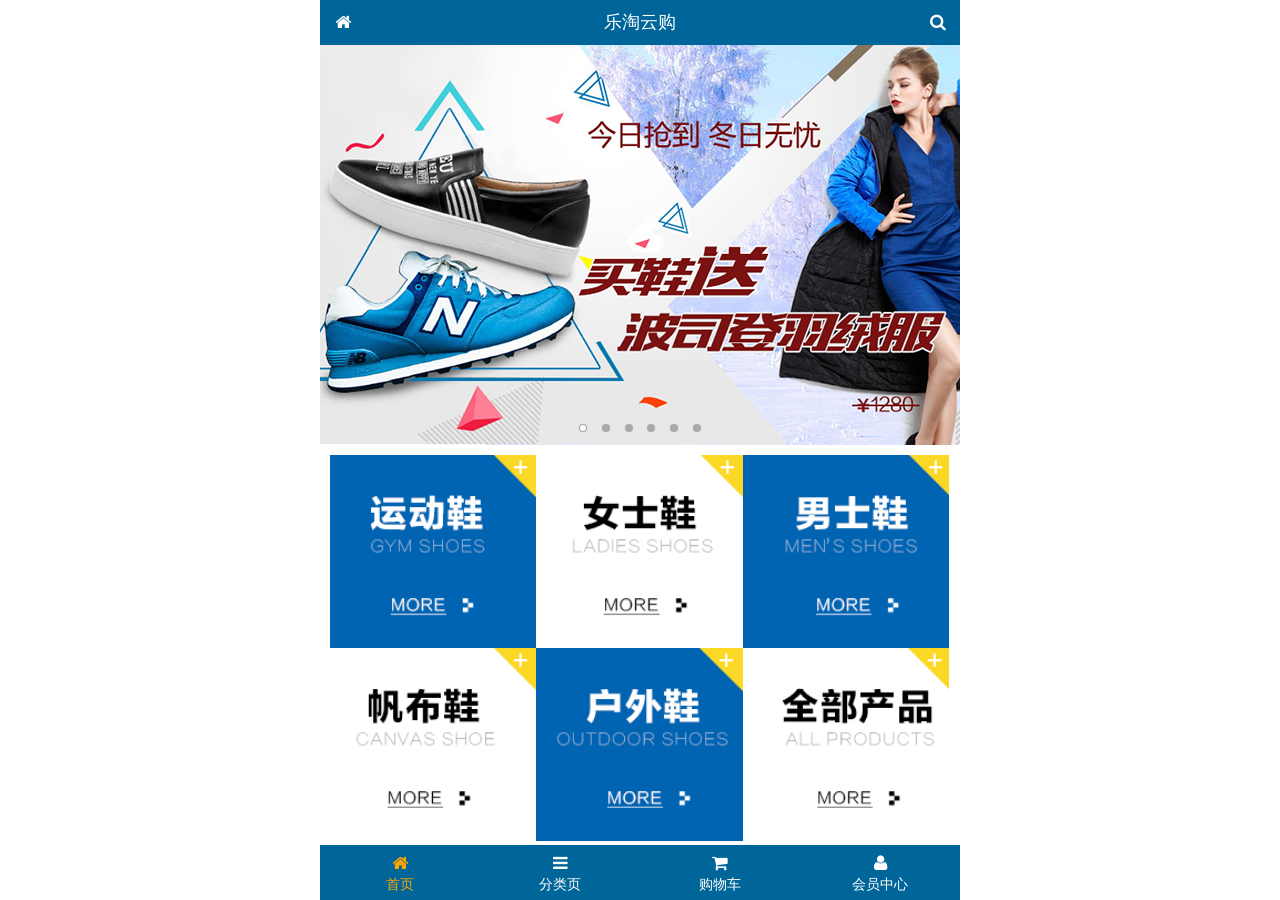
<file: public/mobile/index.html>
<!DOCTYPE html>
<html lang="zh-CN">
<head>
  <meta charset="UTF-8">
  <title>乐淘商城</title>
  <meta name="viewport" content="width=device-width, user-scalable=no, initial-scale=1.0, maximum-scale=1.0, minimum-scale=1.0">
  <link rel="icon" href="favicon.ico">
  <link rel="stylesheet" href="lib/fa/css/font-awesome.css">
  <link rel="stylesheet" href="lib/mui/css/mui.css">
  <link rel="stylesheet" href="css/common.css">
  <link rel="stylesheet" href="css/index.css">
</head>
<body>

<!-- 整体容器 -->
<div class="lt_container">

  <!-- 乐淘公共头部 -->
  <div class="lt_header">
    <a href="index.html" class="icon_left"><i class="fa fa-home"></i></a>
    <h3>乐淘云购</h3>
    <a href="search.html" class="icon_right"><i class="fa fa-search"></i></a>
  </div>

  <!-- 乐淘内部 -->
  <div class="lt_main">
    <div class="mui-scroll-wrapper">
      <div class="mui-scroll">
        
        <!-- 轮播图 -->
        <div class="mui-slider">
          <div class="mui-slider-group mui-slider-loop">
            <div class="mui-slider-item mui-slider-item-duplicate"><a href="#"><img src="images/banner6.png" /></a></div>
            <div class="mui-slider-item"><a href="#"><img src="images/banner1.png" /></a></div>
            <div class="mui-slider-item"><a href="#"><img src="images/banner2.png" /></a></div>
            <div class="mui-slider-item"><a href="#"><img src="images/banner3.png" /></a></div>
            <div class="mui-slider-item"><a href="#"><img src="images/banner4.png" /></a></div>
            <div class="mui-slider-item"><a href="#"><img src="images/banner5.png" /></a></div>
            <div class="mui-slider-item"><a href="#"><img src="images/banner6.png" /></a></div>
            <div class="mui-slider-item mui-slider-item-duplicate"><a href="#"><img src="images/banner1.png" /></a></div>
          </div>
          <div class="mui-slider-indicator">
            <div class="mui-indicator mui-active"></div>
            <div class="mui-indicator"></div>
            <div class="mui-indicator"></div>
            <div class="mui-indicator"></div>
            <div class="mui-indicator"></div>
            <div class="mui-indicator"></div>
          </div>
        </div>
  
        <!-- 导航 -->
        <div class="nav">
          <ul class="mui-clearfix">
            <li><a href="#"><img src="images/nav1.png" alt=""></a></li>
            <li><a href="#"><img src="images/nav2.png" alt=""></a></li>
            <li><a href="#"><img src="images/nav3.png" alt=""></a></li>
            <li><a href="#"><img src="images/nav4.png" alt=""></a></li>
            <li><a href="#"><img src="images/nav5.png" alt=""></a></li>
            <li><a href="#"><img src="images/nav6.png" alt=""></a></li>
          </ul>
        </div>
        
        <!-- 产品 -->
        <div class="product">
          <ul class="mui-clearfix">
            <li class="product_item">
              <a href="#">
                <img src="images/product.jpg" alt="">
                <p class="mui-ellipsis-2">adidas阿迪达斯 男式 场下休闲篮球鞋S83700场下休闲篮球鞋S83700 </p>
                <p>
                  <span class="price">&yen;560</span>
                  <span class="old">&yen;580</span>
                </p>
                <button class="mui-btn mui-btn-primary">立即购买</button>
              </a>
            </li>
            <li class="product_item">
              <a href="#">
                <img src="images/product.jpg" alt="">
                <p class="mui-ellipsis-2">adidas阿迪达斯 男式 场下休闲篮球鞋S83700场下休闲篮球鞋S83700 </p>
                <p>
                  <span class="price">&yen;560</span>
                  <span class="old">&yen;580</span>
                </p>
                <button class="mui-btn mui-btn-primary">立即购买</button>
              </a>
            </li>
            <li class="product_item">
              <a href="#">
                <img src="images/product.jpg" alt="">
                <p class="mui-ellipsis-2">adidas阿迪达斯 男式 场下休闲篮球鞋S83700场下休闲篮球鞋S83700 </p>
                <p>
                  <span class="price">&yen;560</span>
                  <span class="old">&yen;580</span>
                </p>
                <button class="mui-btn mui-btn-primary">立即购买</button>
              </a>
            </li>
            <li class="product_item">
              <a href="#">
                <img src="images/product.jpg" alt="">
                <p class="mui-ellipsis-2">adidas阿迪达斯 男式 场下休闲篮球鞋S83700场下休闲篮球鞋S83700 </p>
                <p>
                  <span class="price">&yen;560</span>
                  <span class="old">&yen;580</span>
                </p>
                <button class="mui-btn mui-btn-primary">立即购买</button>
              </a>
            </li>
          </ul>
        </div>
        
      </div>
    </div>
  </div>
  
  <!-- 乐淘底部 -->
  <div class="lt_footer">
    <ul class="mui-clearfix">
      <li class="current">
        <a href="index.html">
          <i class="fa fa-home"></i>
          <p>首页</p>
        </a>
      </li>
      <li>
        <a href="category.html">
          <i class="fa fa-bars"></i>
          <p>分类页</p>
        </a>
      </li>
      <li>
        <a href="cart.html">
          <i class="fa fa-shopping-cart"></i>
          <p>购物车</p>
        </a>
      </li>
      <li>
        <a href="user.html">
          <i class="fa fa-user"></i>
          <p>会员中心</p>
        </a>
      </li>
    </ul>
  </div>
  
</div>


<script src="lib/mui/js/mui.js"></script>
<script src="js/common.js"></script>

</body>
</html>
</file>
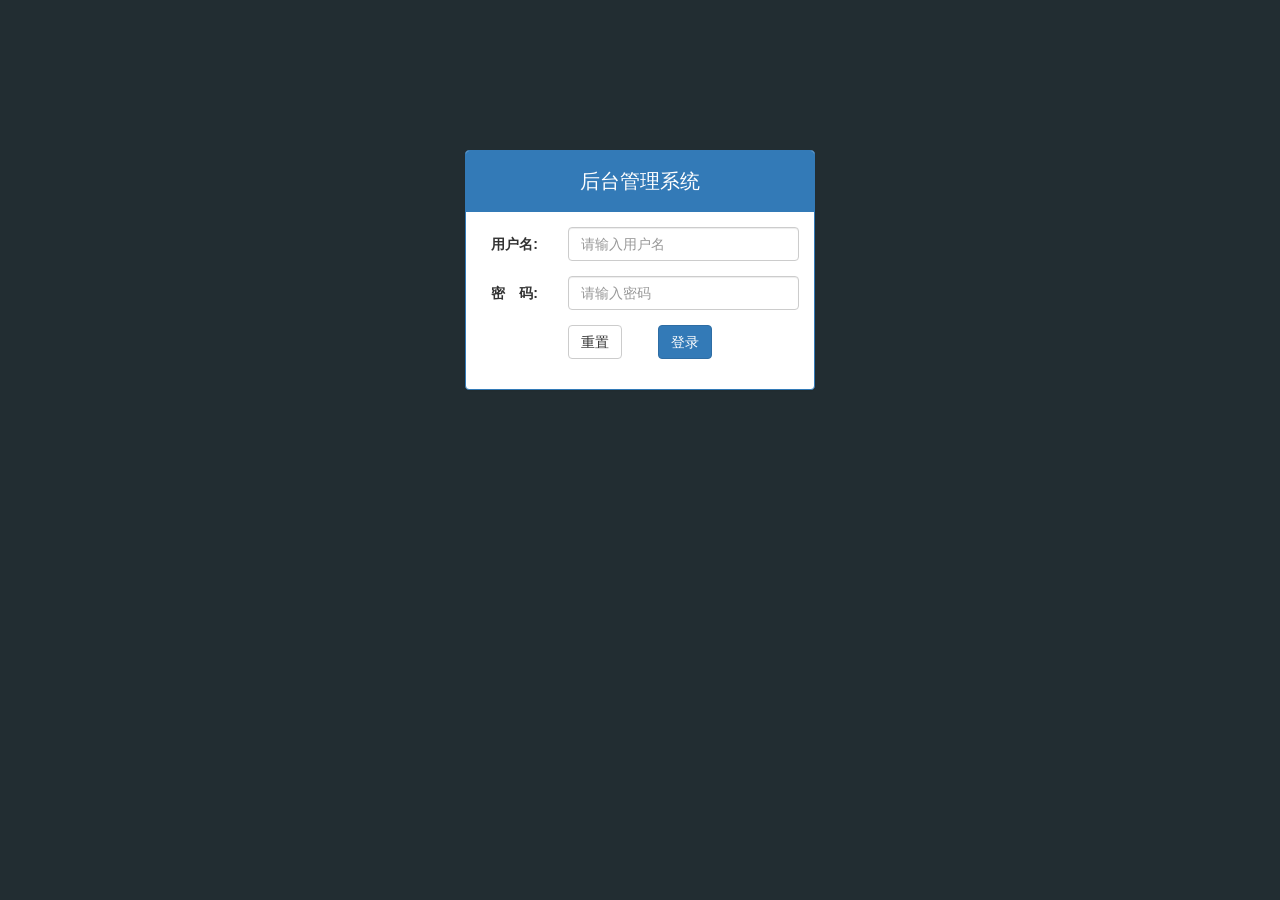
<file: public/back/login.html>
<!DOCTYPE html>
<html lang="en">
<head>
    <meta charset="UTF-8">
    <meta name="viewport" content="width=device-width, initial-scale=1.0">
    <meta http-equiv="X-UA-Compatible" content="ie=edge">
    <title>乐淘商城</title>
    <link rel="stylesheet" href="./lib/bootstrap/css/bootstrap.css">
    <link rel="stylesheet" href="./lib/bootstrap-validator/css/bootstrapValidator.min.css">
    <link rel="stylesheet" href="./css/commen.css">

</head>
<body class="body_bg">
    <div class="container">
        <div class="col-lg-4 col-lg-offset-4 mt_150">
            <div class="panel panel-primary">
                <div class="panel-heading">
                    <h3 class="panel-title">后台管理系统</h3>
                </div>
                <div class="panel-body">
                    <!-- 表单 -->
                    <form class="form-horizontal" id="form">
                        <div class="form-group">
                            <label for="uesrname" class="col-sm-3 control-label">用户名:</label>
                            <div class="col-sm-9">
                            <input type="text" name= "username" class="form-control" id="username" placeholder="请输入用户名">
                            </div>
                        </div>
                        <div class="form-group">
                            <label for="Password" class="col-sm-3 control-label">密　码:</label>
                            <div class="col-sm-9">
                            <input type="password" name="password" class="form-control" id="password" placeholder="请输入密码">
                            </div>
                        </div>
                        <div class="form-group">
                            <div class="col-sm-offset-3 col-sm-6">
                            <button type="submit" class="btn btn-default pull-left">重置</button>
                            <button type="submit" class="btn btn-primary pull-right">登录</button>
                            </div>
                        </div>
                    </form>
                </div>
            </div>
        </div>
    </div>
    


    <script src="./lib/jquery/jquery.min.js"></script>
    <script src="./lib/bootstrap/js/bootstrap.min.js"></script>
    <script src="./lib/bootstrap-validator/js/bootstrapValidator.min.js"></script>
    <script src="./js/login.js"></script>
</body>
</html>
</file>
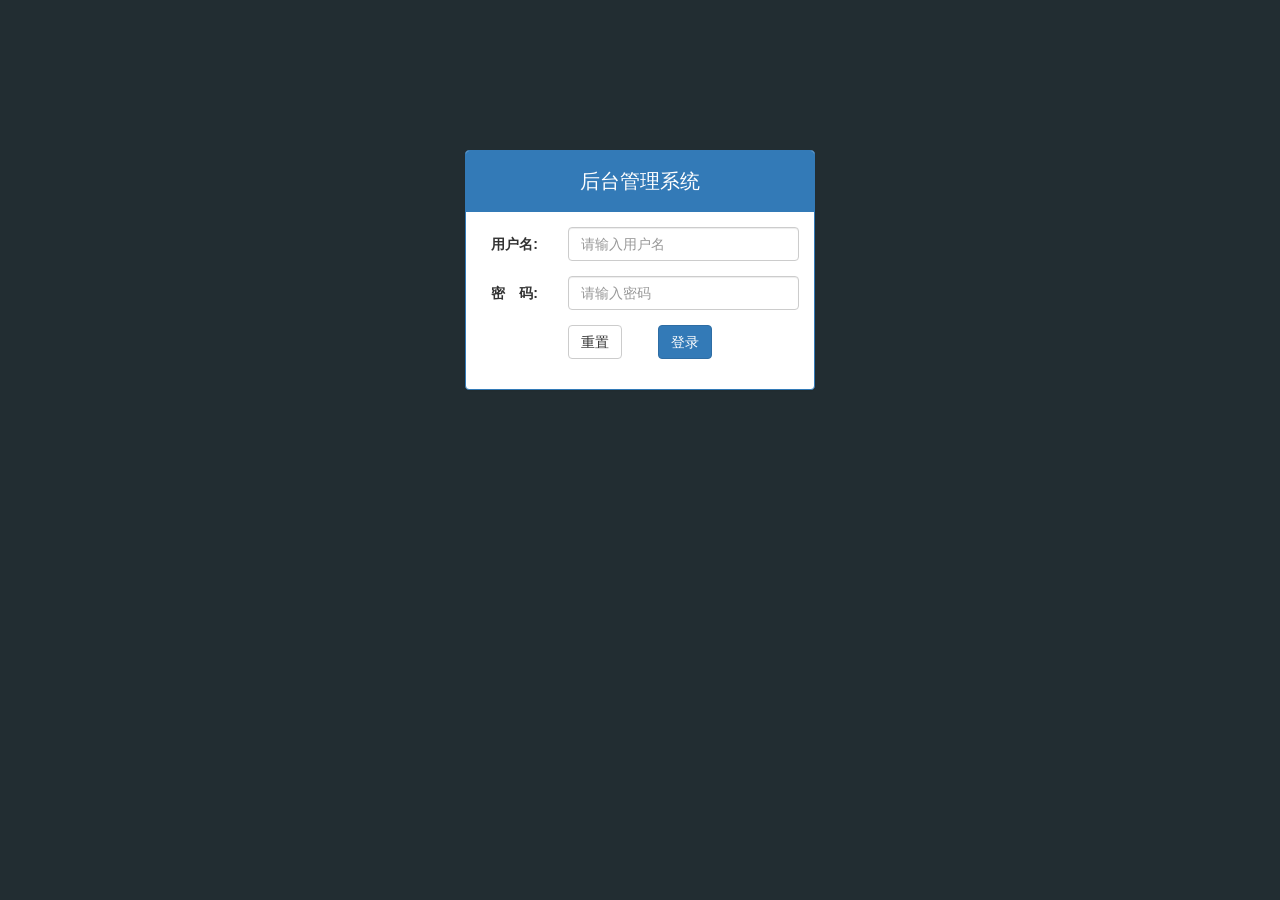
<file: public/back2/login.html>
<!DOCTYPE html>
<html lang="zh-CN">
<head>
  <meta charset="UTF-8">
  <title>乐淘商城</title>
  <link rel="stylesheet" href="./lib/bootstrap/css/bootstrap.css">
  <link rel="stylesheet" href="./lib/bootstrap-validator/css/bootstrapValidator.min.css">
  <link rel="stylesheet" href="./css/common.css">
</head>
<body class="body_bg">


<div class="container">

  <!-- 大屏占 4 份, 其他屏 12 份 -->
  <div class="col-lg-4 col-lg-offset-4 mt_150">

    <!-- 面板组件 -->
    <div class="panel panel-primary">
      <div class="panel-heading">
        <h3 class="panel-title">后台管理系统</h3>
      </div>
      <div class="panel-body">

        <form class="form-horizontal" id="form">
          <div class="form-group">
            <label for="username" class="col-sm-3 control-label">用户名:</label>
            <div class="col-sm-9">
              <!-- 别忘记加 name -->
              <input type="text" name="username" class="form-control" id="username" placeholder="请输入用户名">
            </div>
          </div>
          <div class="form-group">
            <label for="password" class="col-sm-3 control-label">密　码:</label>
            <div class="col-sm-9">
              <input type="password" name="password" class="form-control" id="password" placeholder="请输入密码">
            </div>
          </div>
          <div class="form-group">
            <div class="col-sm-offset-3 col-sm-6">
              <button type="reset" class="btn btn-default pull-left">重置</button>
              <button type="submit" class="btn btn-primary pull-right">登录</button>
            </div>
          </div>
        </form>

      </div>
    </div>

  </div>


</div>



<script src="./lib/jquery/jquery.min.js"></script>
<script src="./lib/bootstrap/js/bootstrap.min.js"></script>
<script src="./lib/bootstrap-validator/js/bootstrapValidator.min.js"></script>
<script src="./js/login.js"></script>

</body>
</html>
</file>
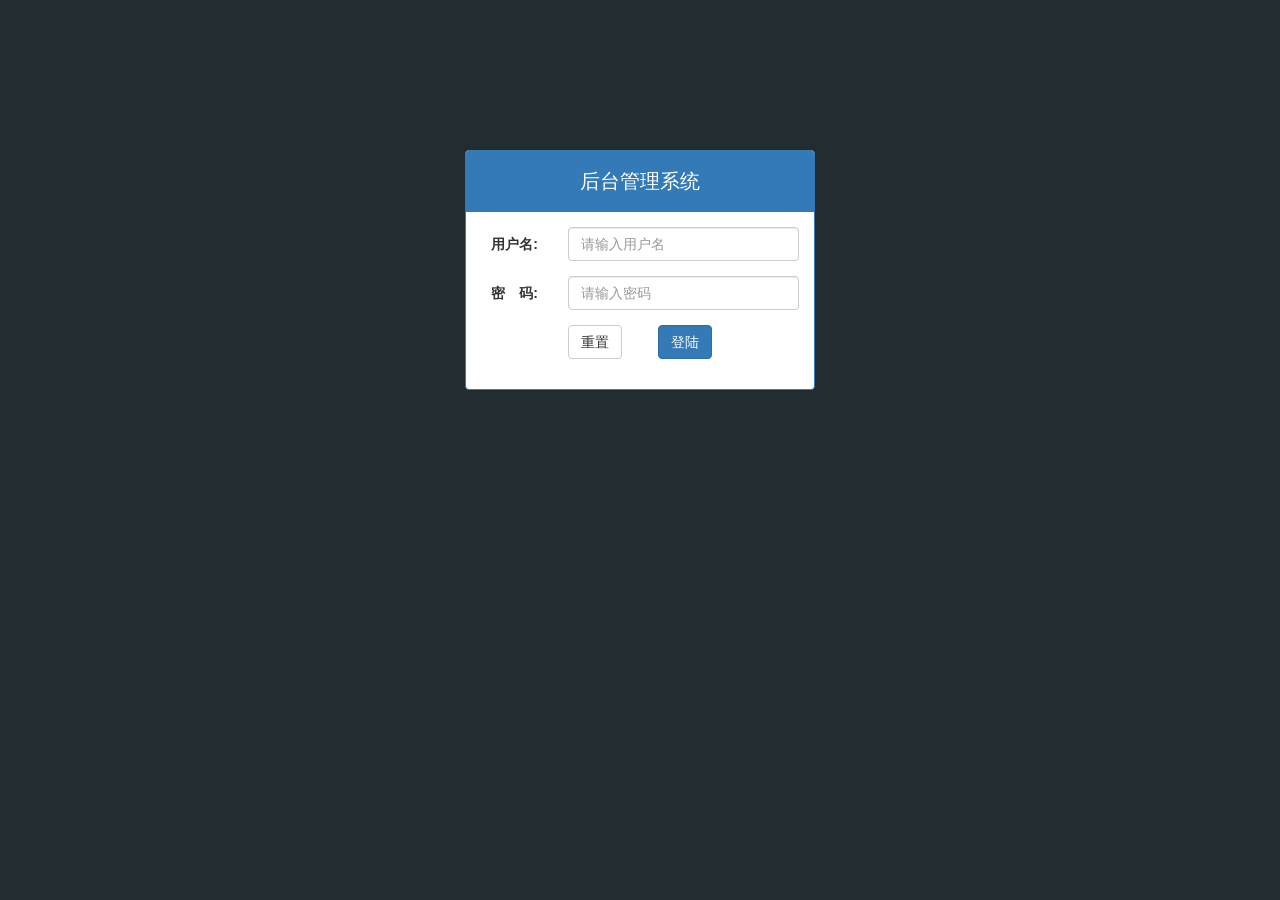
<file: public/manage/login.html>
<!DOCTYPE html>
<html lang="zh-CN">
<head>
  <meta charset="UTF-8">
  <title>乐淘电商</title>
  <link rel="stylesheet" href="lib/bootstrap/css/bootstrap.css">
  <link rel="stylesheet" href="lib/bootstrap-validator/css/bootstrapValidator.min.css">
  <link rel="stylesheet" href="lib/nprogress/nprogress.css">
  <link rel="stylesheet" href="css/common.css">
</head>
<body class="body_bg">


<div class="container">
  <div class="col-lg-4 col-lg-offset-4 mt_150">
    <div class="panel panel-primary">
      <div class="panel-heading">
        <h3 class="panel-title text-center">后台管理系统</h3>
      </div>
      <div class="panel-body">
        <form class="form-horizontal" id="form">
          <div class="form-group">
            <label for="username" class="col-sm-3 control-label">用户名:</label>
            <div class="col-sm-9">
              <input type="text" class="form-control" id="username" name="username" placeholder="请输入用户名">
            </div>
          </div>
          <div class="form-group">
            <label for="password" class="col-sm-3 control-label">密　码:</label>
            <div class="col-sm-9">
              <input type="password" class="form-control" name="password" id="password" placeholder="请输入密码">
            </div>
          </div>
          <div class="form-group">
            <div class="col-sm-offset-3 col-sm-6">
              <button type="reset" class="btn btn-default pull-left">重置</button>
              <button type="submit" class="btn btn-primary pull-right">登陆</button>
            </div>
          </div>
        </form>
      </div>
    </div>
  </div>
</div>



<script src="lib/jquery/jquery.min.js"></script>
<script src="lib/bootstrap/js/bootstrap.min.js"></script>
<script src="lib/bootstrap-validator/js/bootstrapValidator.min.js"></script>
<script src="lib/nprogress/nprogress.js"></script>
<script src="js/common.js"></script>
<script src="js/login.js"></script>

</body>
</html>
</file>
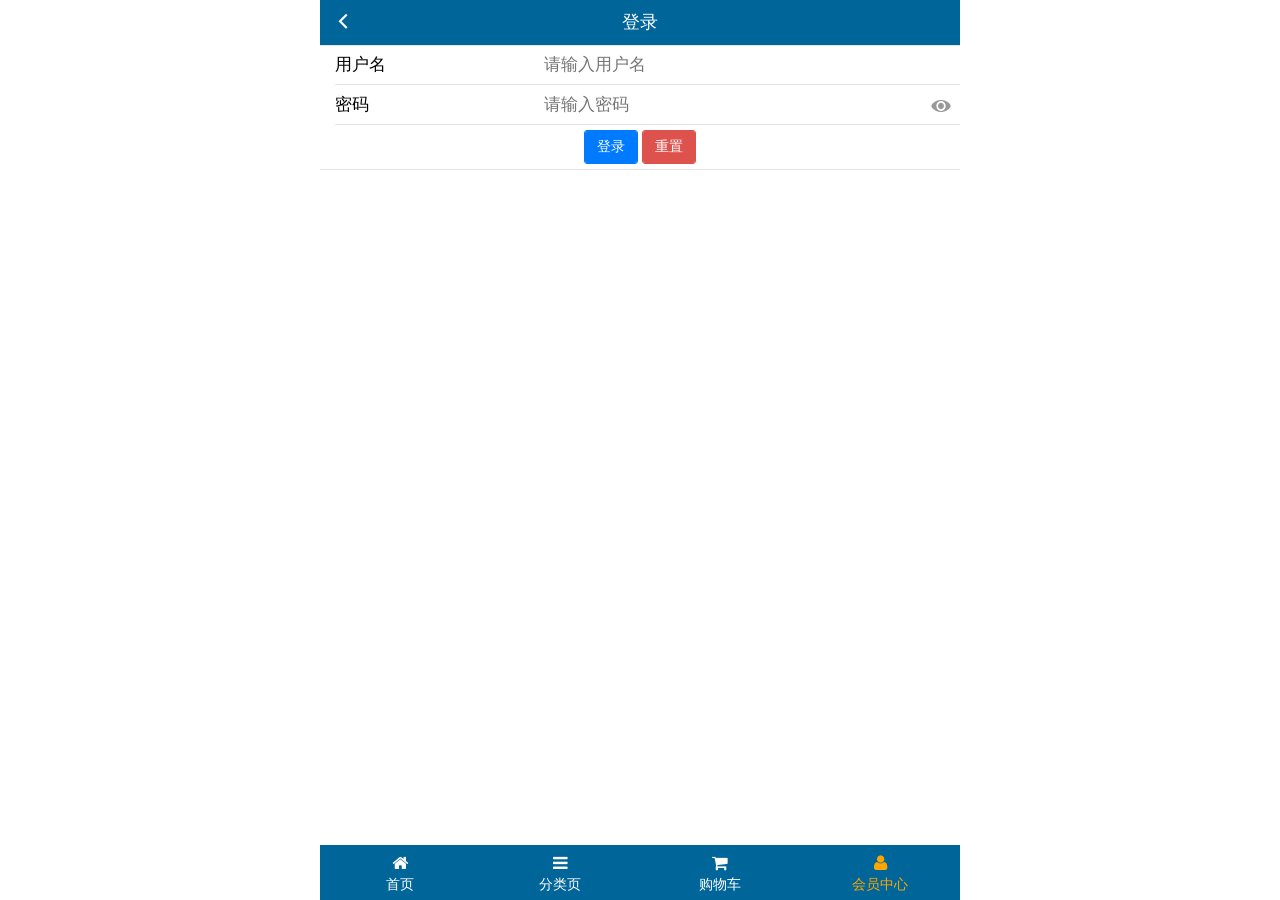
<file: public/mobile/login.html>
<!DOCTYPE html>
<html lang="zh-CN">
<head>
  <meta charset="UTF-8">
  <title>乐淘商城</title>
  <meta name="viewport" content="width=device-width, user-scalable=no, initial-scale=1.0, maximum-scale=1.0, minimum-scale=1.0">
  <link rel="icon" href="favicon.ico">
  <link rel="stylesheet" href="lib/fa/css/font-awesome.css">
  <link rel="stylesheet" href="lib/mui/css/mui.css">
  <link rel="stylesheet" href="css/common.css">
</head>
<body>

<!-- 整体容器 -->
<div class="lt_container">
  
  <!-- 乐淘公共头部 -->
  <div class="lt_header">
    <a href="javascript:history.go(-1);" class="icon_left"><i class="mui-icon mui-icon-back"></i></a>
    <h3>登录</h3>
  </div>
  
  <!-- 乐淘内部 -->
  <div class="lt_main">
    <div class="mui-scroll-wrapper">
      <div class="mui-scroll">
        
        <form class="mui-input-group">
          <div class="mui-input-row">
            <label>用户名</label>
            <input type="text" class="mui-input-clear" name="username" placeholder="请输入用户名">
          </div>
          <div class="mui-input-row">
            <label>密码</label>
            <input type="password" class="mui-input-password" name="password" placeholder="请输入密码">
          </div>
          <div class="mui-button-row">
            <button type="button" class="mui-btn mui-btn-primary btn_login" >登录</button>
            <button type="reset" class="mui-btn mui-btn-danger" >重置</button>
          </div>
        </form>
        
      </div>
    </div>
  </div>
  
  <!-- 乐淘底部 -->
  <div class="lt_footer">
    <ul class="mui-clearfix">
      <li>
        <a href="index.html">
          <i class="fa fa-home"></i>
          <p>首页</p>
        </a>
      </li>
      <li>
        <a href="category.html">
          <i class="fa fa-bars"></i>
          <p>分类页</p>
        </a>
      </li>
      <li>
        <a href="cart.html">
          <i class="fa fa-shopping-cart"></i>
          <p>购物车</p>
        </a>
      </li>
      <li class="current">
        <a href="user.html">
          <i class="fa fa-user"></i>
          <p>会员中心</p>
        </a>
      </li>
    </ul>
  </div>
</div>


<script src="lib/mui/js/mui.js"></script>
<script src="lib/zepto/zepto.min.js"></script>
<script src="lib/artTemplate/template-web.js"></script>
<script src="js/common.js"></script>
<script src="js/login.js"></script>

</body>
</html>
</file>
<file: public/mobile/css/common.css>
html, body {
  width: 100%;
  height: 100%;
  background-color: #fff;
}

* {
  margin: 0;
  padding: 0;
  list-style: none;
}
img {
  display: block;
  width: 100%;
}


.lt_container {
  width: 100%;
  height: 100%;
  max-width: 640px;
  min-width: 320px;
  margin: 0 auto;
  position: relative;
  overflow: hidden;
  padding-top: 45px;
  padding-bottom: 55px;
}

/* 乐淘公共头部 开始 */
.lt_header {
  width: 100%;
  height: 45px;
  position: absolute;
  left: 0;
  top: 0;
  background-color: #006699;
}
.lt_header .icon_left,
.lt_header .icon_right{
  position: absolute;
  top: 0;
  width: 45px;
  height: 45px;
  text-align: center;
  line-height: 45px;
  color: #fff;
}
.lt_header .icon_left {
  left: 0;
}
.lt_header .icon_right {
  right: 0;
}
.lt_header h3 {
  text-align: center;
  line-height: 45px;
  font-weight: normal;
  font-size: 18px;
  margin: 0;
  color: #fff;
}
/* 乐淘公共头部 结束 */


/* lt_main 开始 */
.lt_main {
  position: relative;
  width: 100%;
  height: 100%;
}
/* lt_main 结束 */


/* 乐淘公共底部 开始 */
.lt_footer {
  height: 55px;
  width: 100%;
  position: absolute;
  left: 0;
  bottom: 0;
  background-color: #006699;
}
.lt_footer li {
  width: 25%;
  height: 55px;
  float: left;
  text-align: center;
}
.lt_footer li a {
  display: block;
  width: 100%;
  height: 100%;
  color: #fff;
  padding-top: 8px;
}
.lt_footer li p {
  margin: 0;
  color: #fff;
}

.lt_footer li.current a {
  color: orange;
}
.lt_footer li.current p {
  color: orange;
}
/* 乐淘公共底部 结束 */




/* search 开始 */
.search {
  padding: 10px;
  position: relative;
}
.search .search_input {
  height: 34px;
  border: 1px solid #007aff;
  font-size: 12px;
  border-radius: 5px;
  margin: 0;
}
.search .search_btn {
  position: absolute;
  right: 10px;
  top: 10px;
  border-radius: 0 5px 5px 0;
}
/* search 结束 */



/* product 开始 */
.product {
  padding: 10px;
}
.product_item {
  width: 48%;
  float: left;
  text-align: center;
  border: 1px solid #ccc;
  background-color: #fff;
  padding: 10px;
  margin-bottom: 10px;
}
.product_item:nth-child(odd) {
  margin-right: 4%;
}
.product_item .price {
  color: #FF3636;
}
.product_item .old {
  text-decoration: line-through;
}
/* product 结束 */
</file>
<file: public/mobile/css/index.css>
/* nav 开始 */
.nav {
  padding: 10px;
}
.nav li {
  float: left;
  width: 33.3%;
}
.nav li a {
  width: 100%;
  height: 100%;
  display: block;
}

/* nav 结束 */
</file>
<file: public/back/css/commen.css>
.body_bg {
  background-color: #222D32;
}
.panel .panel-title {
  height: 40px;
  line-height: 40px;
  text-align: center;
  font-size: 20px;
}
.mt_150 {
  margin-top: 150px;
}
</file>
<file: public/back2/css/common.css>
.body_bg {
  background-color: #222D32;
}

.panel .panel-title {
  height: 40px;
  line-height: 40px;
  text-align: center;
  font-size: 20px;
}

.mt_150 {
  margin-top: 150px;
}
</file>
<file: public/manage/lib/nprogress/nprogress.css>
/* Make clicks pass-through */
#nprogress {
  pointer-events: none;
}

#nprogress .bar {
  background: greenyellow;

  position: fixed;
  z-index: 10000;
  top: 0;
  left: 0;

  width: 100%;
  height: 2px;
}

/* Fancy blur effect */
#nprogress .peg {
  display: block;
  position: absolute;
  right: 0px;
  width: 100px;
  height: 100%;
  box-shadow: 0 0 10px #29d, 0 0 5px #29d;
  opacity: 1.0;

  -webkit-transform: rotate(3deg) translate(0px, -4px);
      -ms-transform: rotate(3deg) translate(0px, -4px);
          transform: rotate(3deg) translate(0px, -4px);
}

/* Remove these to get rid of the spinner */
#nprogress .spinner {
  display: block;
  position: fixed;
  z-index: 1031;
  top: 15px;
  right: 15px;
}

#nprogress .spinner-icon {
  width: 18px;
  height: 18px;
  box-sizing: border-box;

  border: solid 2px transparent;
  border-top-color: #29d;
  border-left-color: #29d;
  border-radius: 50%;

  -webkit-animation: nprogress-spinner 400ms linear infinite;
          animation: nprogress-spinner 400ms linear infinite;
}

.nprogress-custom-parent {
  overflow: hidden;
  position: relative;
}

.nprogress-custom-parent #nprogress .spinner,
.nprogress-custom-parent #nprogress .bar {
  position: absolute;
}

@-webkit-keyframes nprogress-spinner {
  0%   { -webkit-transform: rotate(0deg); }
  100% { -webkit-transform: rotate(360deg); }
}
@keyframes nprogress-spinner {
  0%   { transform: rotate(0deg); }
  100% { transform: rotate(360deg); }
}
</file>
<file: public/manage/css/common.css>
.body_bg {
  background-color: #222D32;
}

html, body {
  width: 100%;
  height: 100%;
}

* {
  margin: 0;
  padding: 0;
}
ul {
  list-style: none;
}

a:link,
a:visited,
a:hover,
a:active {
  text-decoration: none;
}

.red {
  color: #A94442;
}

.table.table-bordered th,
.table.table-bordered td {
  text-align: center;
  vertical-align: middle;
}

.mt_150 {
  margin-top: 150px;
}
.mb_20 {
  margin-bottom: 20px;
}

.panel-title {
  height: 40px;
  line-height: 40px;
  font-size: 20px;
}

/* lt_aside 开始 */
.lt_aside {
  width: 180px;
  height: 100%;
  background-color: #222D32;
  position: fixed;
  left: 0;
  top: 0;
  z-index: 999;
  transition: all 1s;
}
.lt_aside.hidemenu {
  left: -180px;
}


.lt_aside .brand {
  height: 50px;
  line-height: 50px;
  font-size: 24px;
  background-color: #367FA9;
  text-align: center;
}
.lt_aside .brand a {
  color: white;
}

.lt_aside .user {
  height: 180px;
}
.lt_aside .user {
  padding-top: 30px;
}
.lt_aside .user img {
  width: 80px;
  height: 80px;
  border-radius: 50%;
  display: block;
  margin: 0 auto;
}
.lt_aside .user p {
  height: 40px;
  line-height: 40px;
  text-align: center;
  font-size: 18px;
  color: white;
}

.lt_aside .nav a {
  height: 40px;
  line-height: 40px;
  display: block;
  color: white;
  padding-left: 40px;
  border-left: 3px solid transparent;
}
.lt_aside .nav i {
  margin-right: 5px;
}
.lt_aside .nav a.current {
  background-color: #1D1F21;
  border-left: 3px solid #006699;
}
.lt_aside .nav .child a {
  padding-left: 60px;
}

/* lt_aside 结束  */



/* lt_main 开始 */
.lt_main {
  height: 1000px;
  width: 100%;
  padding-left: 180px;
  padding-top: 50px;
  transition: all 1s;
}
.lt_main.hidemenu {
  padding-left: 0px;
}

.lt_topbar {
  height: 50px;
  width: 100%;
  line-height: 50px;
  background-color: #3C8DBC;
  position: fixed;
  top: 0;
  right: 0;
  padding-left: 180px;
  transition: all 1s;
  z-index: 666;
}
.lt_topbar.hidemenu {
  padding-left: 0px;
}

.lt_topbar a {
  width: 50px;
  height: 50px;
  font-size: 16px;
  color: white;
  text-align: center;
}

.breadcrumb {
  margin-top: 20px;
}


.echarts_1,
.echarts_2 {
  width: 48%;
  height: 400px;
}

/* lt_main 结束 */
</file>
<file: public/back/lib/bootstrap-validator/css/bootstrapValidator.min.css>
/*!
 * BootstrapValidator (http://bootstrapvalidator.com)
 * The best jQuery plugin to validate form fields. Designed to use with Bootstrap 3
 *
 * @version     v0.5.1, built on 2014-08-22 4:55:09 PM
 * @author      https://twitter.com/nghuuphuoc
 * @copyright   (c) 2013 - 2014 Nguyen Huu Phuoc
 * @license     MIT
 */

.bv-form .help-block{margin-bottom:0}.bv-form .tooltip-inner{text-align:left}.nav-tabs li.bv-tab-success>a{color:#3c763d}.nav-tabs li.bv-tab-error>a{color:#a94442}
</file>
<file: public/back2/lib/bootstrap-validator/css/bootstrapValidator.min.css>
/*!
 * BootstrapValidator (http://bootstrapvalidator.com)
 * The best jQuery plugin to validate form fields. Designed to use with Bootstrap 3
 *
 * @version     v0.5.1, built on 2014-08-22 4:55:09 PM
 * @author      https://twitter.com/nghuuphuoc
 * @copyright   (c) 2013 - 2014 Nguyen Huu Phuoc
 * @license     MIT
 */

.bv-form .help-block{margin-bottom:0}.bv-form .tooltip-inner{text-align:left}.nav-tabs li.bv-tab-success>a{color:#3c763d}.nav-tabs li.bv-tab-error>a{color:#a94442}
</file>
<file: public/manage/lib/bootstrap-validator/css/bootstrapValidator.min.css>
/*!
 * BootstrapValidator (http://bootstrapvalidator.com)
 * The best jQuery plugin to validate form fields. Designed to use with Bootstrap 3
 *
 * @version     v0.5.1, built on 2014-08-22 4:55:09 PM
 * @author      https://twitter.com/nghuuphuoc
 * @copyright   (c) 2013 - 2014 Nguyen Huu Phuoc
 * @license     MIT
 */

.bv-form .help-block{margin-bottom:0}.bv-form .tooltip-inner{text-align:left}.nav-tabs li.bv-tab-success>a{color:#3c763d}.nav-tabs li.bv-tab-error>a{color:#a94442}
</file>
